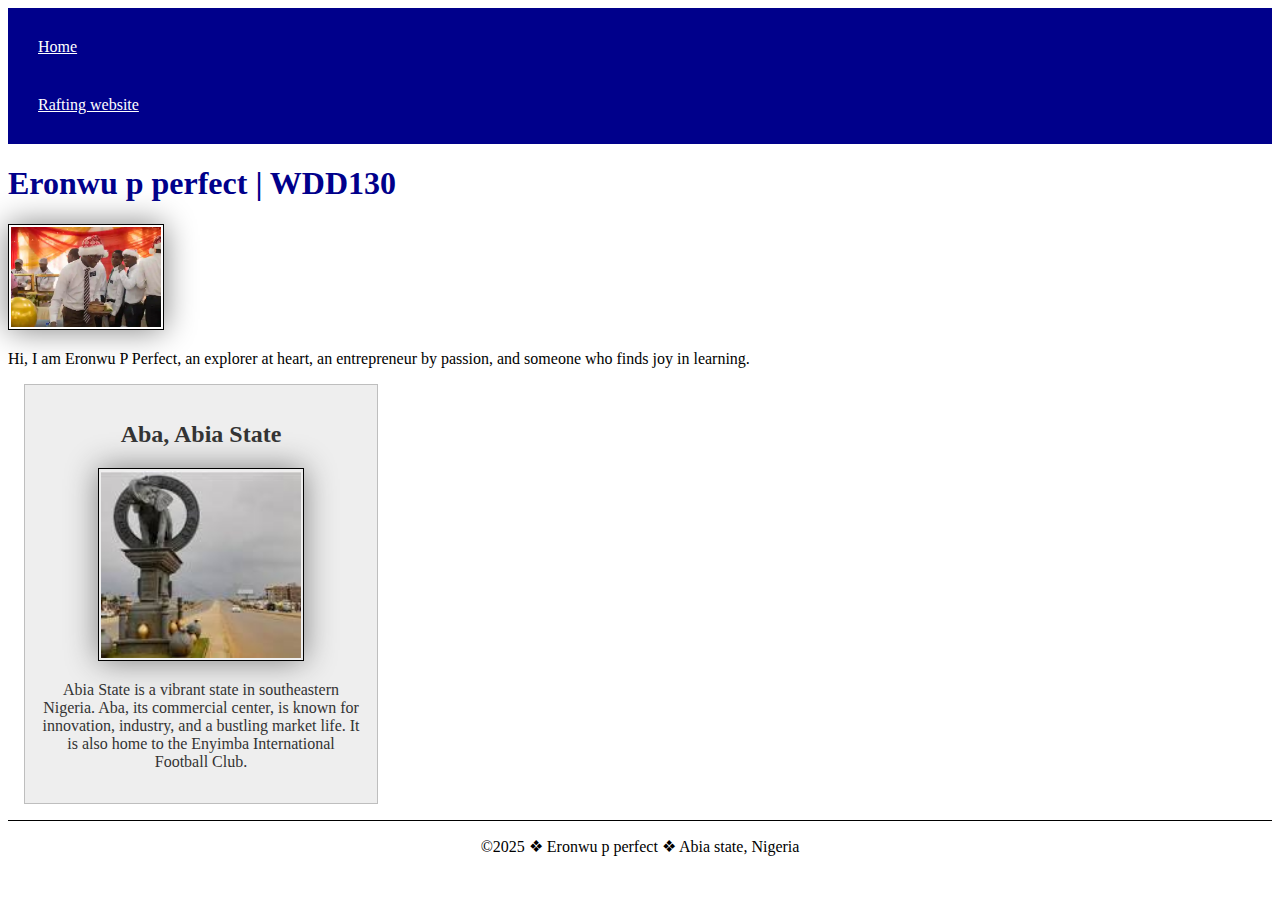
<file: index.html>
<!DOCTYPE html>
<html lang="en">
    <head>
        <meta charset="utf-8">
        <meta name="viewport" content="width=device-width,initial-scale=1.0">
        <title>Eronwu p perfect | WDD 130</title>
        <meta name="description" content="Perfect Eronwu, WDD130, this page serves as my course homepage.">
        <meta name="author" content="Perfect Eronwu">
        <link rel="stylesheet" href="styles/styles.css">
    </head>
    <body>  
        <header>
        <nav>
            <a href="#">Home</a>
            <a href="wwr/">Rafting website</a>
        </nav>
    </header>
    <main>
        <h1>Eronwu p perfect | WDD130</h1>
        <img src="images/profile.webp" alt="Eronwu p perfect profile image" width="200">
        <p>Hi, I am Eronwu P Perfect, an explorer at heart, an entrepreneur by passion, and someone who finds joy in learning.</p>
    </main>
    <aside>
        <h2>Aba, Abia State</h2>
        <img src="images/aba-enyimba.jpg" alt="Enyimba statue in Aba, Abia State, Nigeria" width="200">
        <p>Abia State is a vibrant state in southeastern Nigeria. Aba, its commercial center, is known for innovation, industry, and a bustling market life. It is also home to the Enyimba International Football Club.</p>
    </aside>
    <footer>
        <p>&copy;2025 &#10070; Eronwu p perfect &#10070; Abia state, Nigeria</p>
    </footer>
    </body>
</html>
</file>
<file: styles/styles.css>
nav {
    background-color: darkblue;
    padding: 10px;
}
nav a {
    color: white;
    display: block;
    padding: 20px;
}
h1 {
    color: darkblue;
}
img {
    width: 150px;
    height: auto;
    border: 1px solid black;
    padding: 2px;
    box-shadow: 0 0 30px gray;
}
p {
    padding: 10px;
}
main{
    max-width: 840px;
}
aside{
    width: 20rem;
    margin: 1rem;
    border: 1px solid rgb(0 0 0 / 0.2); /* 1️⃣ */
    padding: 1rem;
    background-color: #eee;
    color: #333;
    text-align: center;
}
aside img {
    width: 200px;
    height: auto;
}
main img {
    width: 150px;
    height: auto;
}
p { padding: 0; }
footer {
    margin-top: 15px;
    border-top: 1px solid #000;
    text-align: center;
}
</file>
